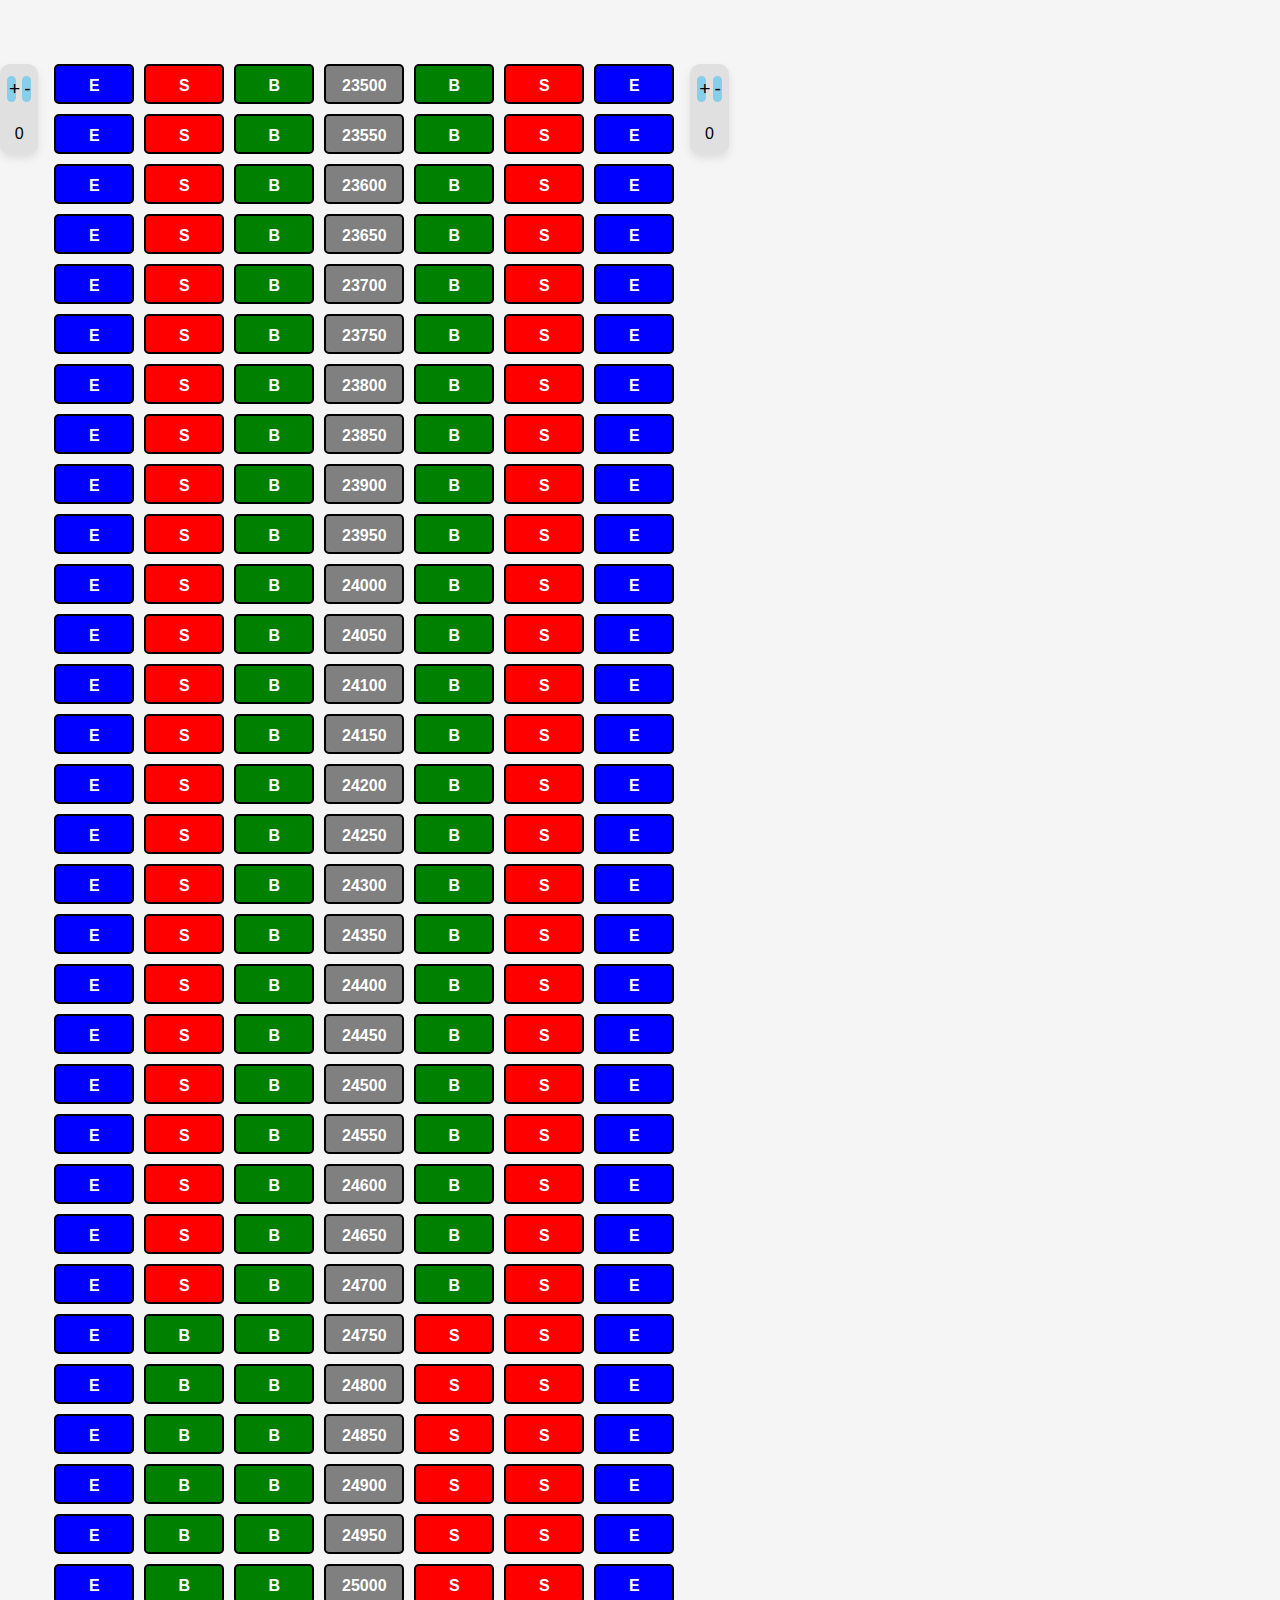
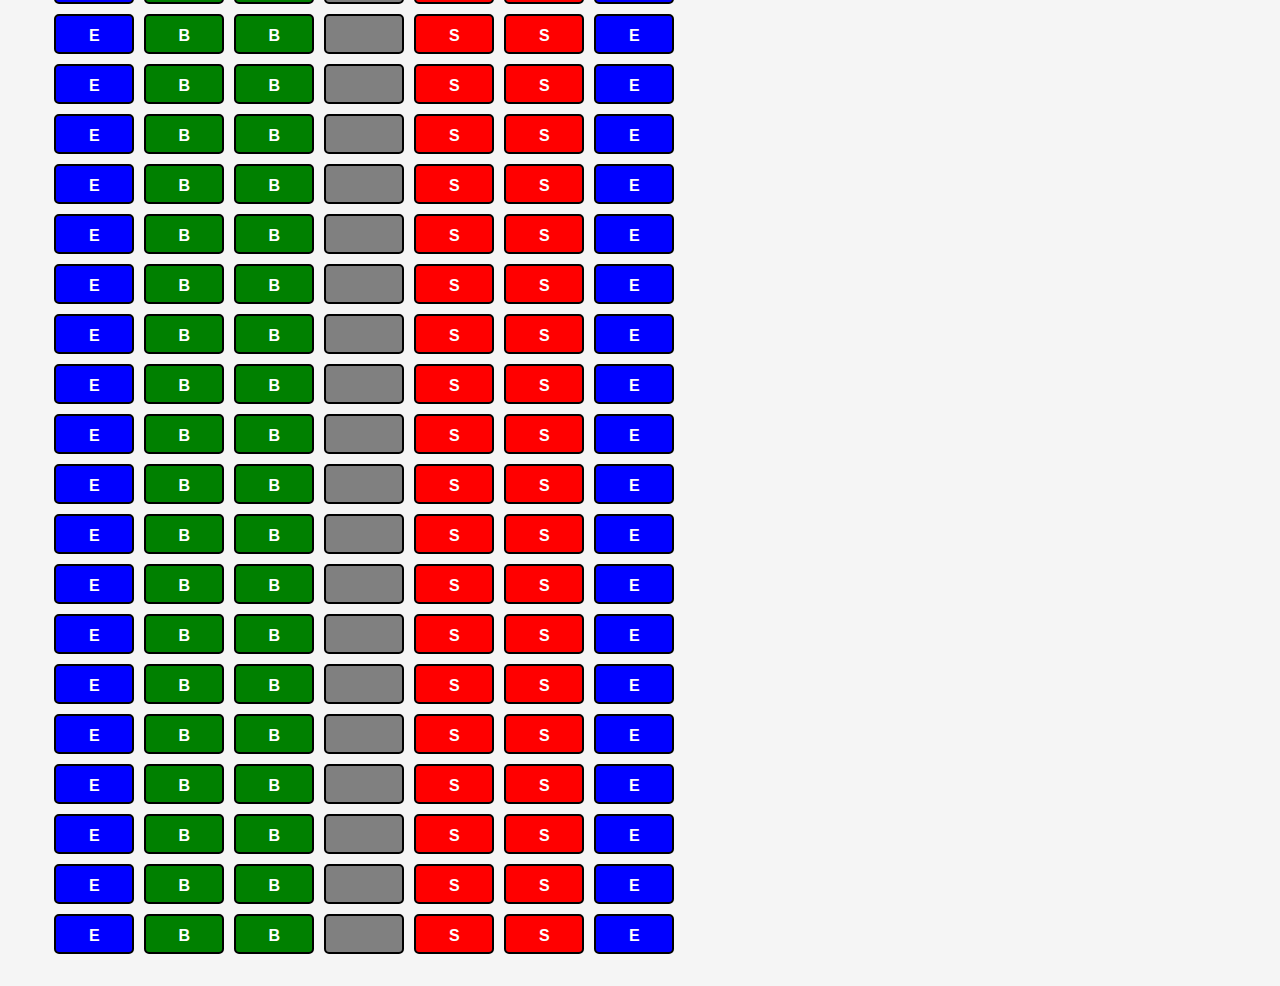
<file: index.html>
<!DOCTYPE html>
<html lang="en">
<head>
    <meta charset="UTF-8">
    <meta name="viewport" content="width=device-width, initial-scale=1.0">
    <title>Button Grid</title>
    <link rel="stylesheet" href="index.css"> 
</head>
<body>
<div class="container">
    <div class="container-one">
        <div class="container-buttons">
            <div class="buttons">
                <button class="increment">+</button>
                <button class="decrement">-</button>
            </div>
            <div class="buttons output" id="counter1">0</div>
        </div>
        <div class="grid-container" id="buttonGrid"></div>
        <div class="container-buttons">
            <div class="buttons">
                <button class="increment">+</button>
                <button class="decrement">-</button>
            </div>
            <div class="buttons output" id="counter1">0</div>
        </div>
    </div>
    <div class="container-two" id="actionTableContainer"></div>
    </div>
</div>
</div>
<script src="script.js"></script>
</body>
</html>
</file>
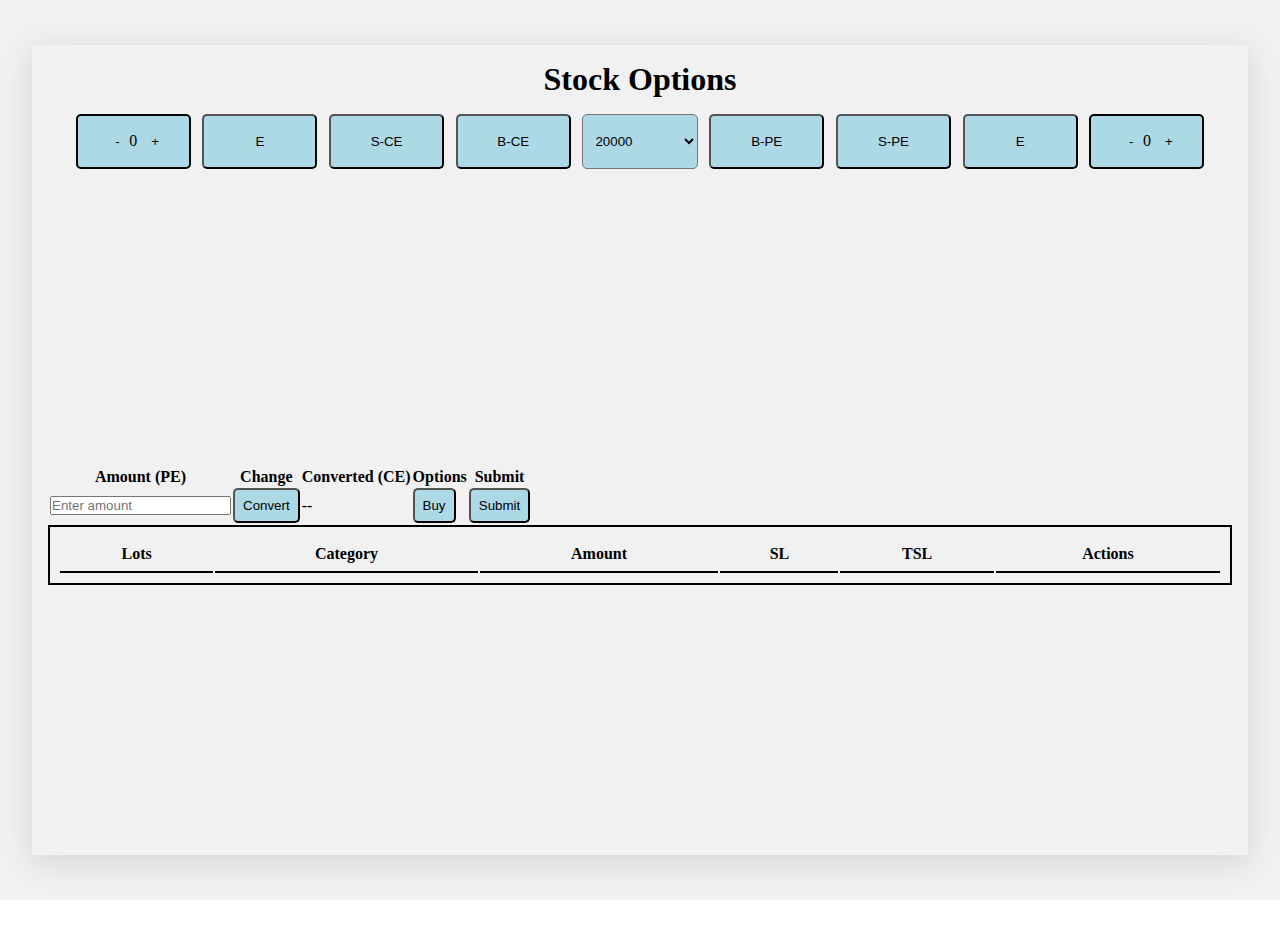
<file: V2/index.html>
<!DOCTYPE html>
<html lang="en">
<head>
    <meta charset="UTF-8">
    <meta name="viewport" content="width=device-width, initial-scale=1.0">
    <title>Stocks</title>
    <link rel="stylesheet" href="index.css">
</head>
<body>
    <div class="container">
        <div class="container-in">
            <div class="container-one">
                <div class="container-heading">
                    <h1>Stock Options</h1>
                </div>
                <div class="container-row">
                    <div class="lot-box">
                        <button id="decrement-lots-1">-</button>
                        <span id="lots-value-1">0</span>
                        <button id="increment-lots-1">+</button>
                    </div>
                    <button class="left-button" data-type="E">E</button>
                    <button class="left-button" data-type="S-CE">S-CE</button>
                    <button class="left-button" data-type="B-CE">B-CE</button>
                    <select name="amount" id="amount">
                        <option value="20000">20000</option>
                        <option value="40000">40000</option>
                        <option value="60000">60000</option>
                        <option value="80000">80000</option>
                        <option value="100000">100000</option>
                        <option value="120000">120000</option>
                    </select>
                    <button class="right-button" data-type="B-PE">B-PE</button>
                    <button class="right-button" data-type="S-PE">S-PE</button>
                    <button class="right-button" data-type="E">E</button>
                    <div class="lot-box">
                        <button id="decrement-lots-2">-</button>
                        <span id="lots-value-2">0</span>
                        <button id="increment-lots-2">+</button>
                    </div>
                </div>
            </div>
            <div class="container-in-one">
                <table>
                    <thead>
                        <tr>
                            <th>Amount (PE)</th>
                            <th>Change</th>
                            <th>Converted (CE)</th>
                            <th>Options</th>
                            <th>Submit</th>
                        </tr>
                    </thead>
                    <tbody>
                        <tr>
                            <td>
                                <input type="number" id="conversion-amount" placeholder="Enter amount" />
                            </td>
                            <td><button onclick="handleConversion()" id="convert-button">Convert</button></td>
                            <td><span id="converted-value">--</span></td>
                            <td><button id="buy-sell-button">Buy</button></td>
                            <td><button id="submit-button">Submit</button></td>
                        </tr>
                    </tbody>
                </table>
            </div>
            <div class="container-two">
                <table id="options-table">
                    <thead>
                        <tr>
                            <th>Lots</th>
                            <th>Category</th>
                            <th>Amount</th>
                            <th>SL</th>
                            <th>TSL</th>
                            <th>Actions</th>
                        </tr>
                    </thead>
                    <tbody>
                    </tbody>
                </table>
            </div>
        </div>
    </div>
    <script src="script.js"></script>
</body>
</html>
</file>
<file: index.css>
* {
    padding: 0;
    margin: 0;
    box-sizing: border-box;
    font-family: Arial, sans-serif;
}

.container {
    width: 100%;
    display: flex;
    justify-content: center;
    padding: 2rem 0;
    background-color: #f5f5f5;
}

.container-one {
    display: flex;
    justify-content: center;
    width: 60%;
    gap: 1rem;
}

.container-buttons {
    background-color: #e0e0e0;
    border-radius: 10px;
    height: 10vh;
    width: 35%;
    display: flex;
    flex-direction: column;
    justify-content: space-around;
    align-items: center;
    margin-top: 2rem;
    box-shadow: 0 4px 8px rgba(0, 0, 0, 0.1);
}

.buttons {
    width: 80%;
    display: flex;
    justify-content: space-around;
}

.buttons button {
    width: 30%;
    background-color: #87ceeb;
    color: black;
    font-size: 1.2rem;
    border: 2px solid #87ceeb;
    cursor: pointer;
    border-radius: 10px;
    transition: background-color 0.3s, transform 0.3s;
}

.buttons button:hover {
    background-color: #00bfff;
    transform: scale(1.05);
}

.container-two {
    width: 40%;
    padding: 1rem;
}

.grid-container {
    margin-top: 2rem;
    display: grid;
    grid-template-columns: repeat(7, 80px);
    grid-gap: 10px;
}

.button {
    border: 2px solid black;
    width: 80px;
    height: 40px;
    text-align: center;
    line-height: 40px;
    cursor: pointer;
    border-radius: 5px;
    font-size: 16px;
    font-weight: bold;
    color: white;
    transition: background-color 0.3s, transform 0.3s;
}

.button.B {
    background-color: green;
}

.button.S {
    background-color: red;
}

.button.E {
    background-color: blue;
}

.button.default {
    background-color: gray;
}

.button:hover {
    transform: scale(1.1);
}

#actionTableContainer {
    margin: 2rem;
    width: 40%;
}

#actionTableContainer table {
    width: 100%;
    border-collapse: collapse;
    box-shadow: 0 4px 8px rgba(0, 0, 0, 0.1);
}

#actionTableContainer th, #actionTableContainer td {
    border: 1px solid #ccc;
    padding: 12px;
    text-align: center;
}

#actionTableContainer th {
    background-color: #f2f2f2;
    font-weight: bold;
}

#actionTableContainer td {
    background-color: #fff;
}

#actionTableContainer tbody tr:nth-child(even) td {
    background-color: #f9f9f9;
}
</file>
<file: V2/index.css>
*{
    padding: 0;
    box-sizing: border-box;
    margin: 0;
}
.container{
    height: 100vh;
    width: 100%;
    background-color: #f1f1f1;
    color: black;
    display: flex;
    justify-content: center;
    align-items: center;
}
.container-in{
    padding: 1rem;
    box-shadow: rgba(100, 100, 111, 0.2) 0px 7px 29px 0px;
    height: 90vh;
    width: 95%;
}
.container-one{
    height: 45vh;
    width: 100%;
}
.container-heading{
    width: 100%;
    text-align: center;
}
.container-row{
    width: 100%;
    /* background-color: red; */
    padding: 1rem;
    display: flex;
    justify-content: space-evenly;
}

.container-row button{
    background-color: lightblue;
    padding: 0.5rem;
    border-radius: 5px;
    width: 10%;
}
.container-row select{
    background-color: lightblue;
    padding: 0.5rem;
    border-radius: 5px;
    width: 10%;
}
.lot-box{
    background-color: lightblue;
    border: 2px solid black;
    padding: 0.5rem;
    border-radius: 5px;
    width: 10%;
    text-align: center;
}
.lot-box button{
    border: 2px solid transparent;
    background-color: lightblue;
    color: black;
    text-align: center;
    /* background-color: red */
}
.container-row input[type="text"]{
    background-color: lightblue;
    padding: 0.5rem;
    border-radius: 5px;
    width: 10%;
}
.container-two{
    height: 45vh;
    width: 100%;
}
#options-table{
    width: 100%;
    border: 2px solid black;
    padding: 0.5rem;
}
#options-table th{
    border-bottom: 2px solid black;
    padding: 0.5rem;
}
#options-table td{
    border-bottom: 1px solid black;
    text-align: center;
    padding: 0.5rem;
}
tr button{
    background-color: lightblue;
    padding: 0.5rem;
    border-radius: 5px;
    color: black;
    
}
</file>
